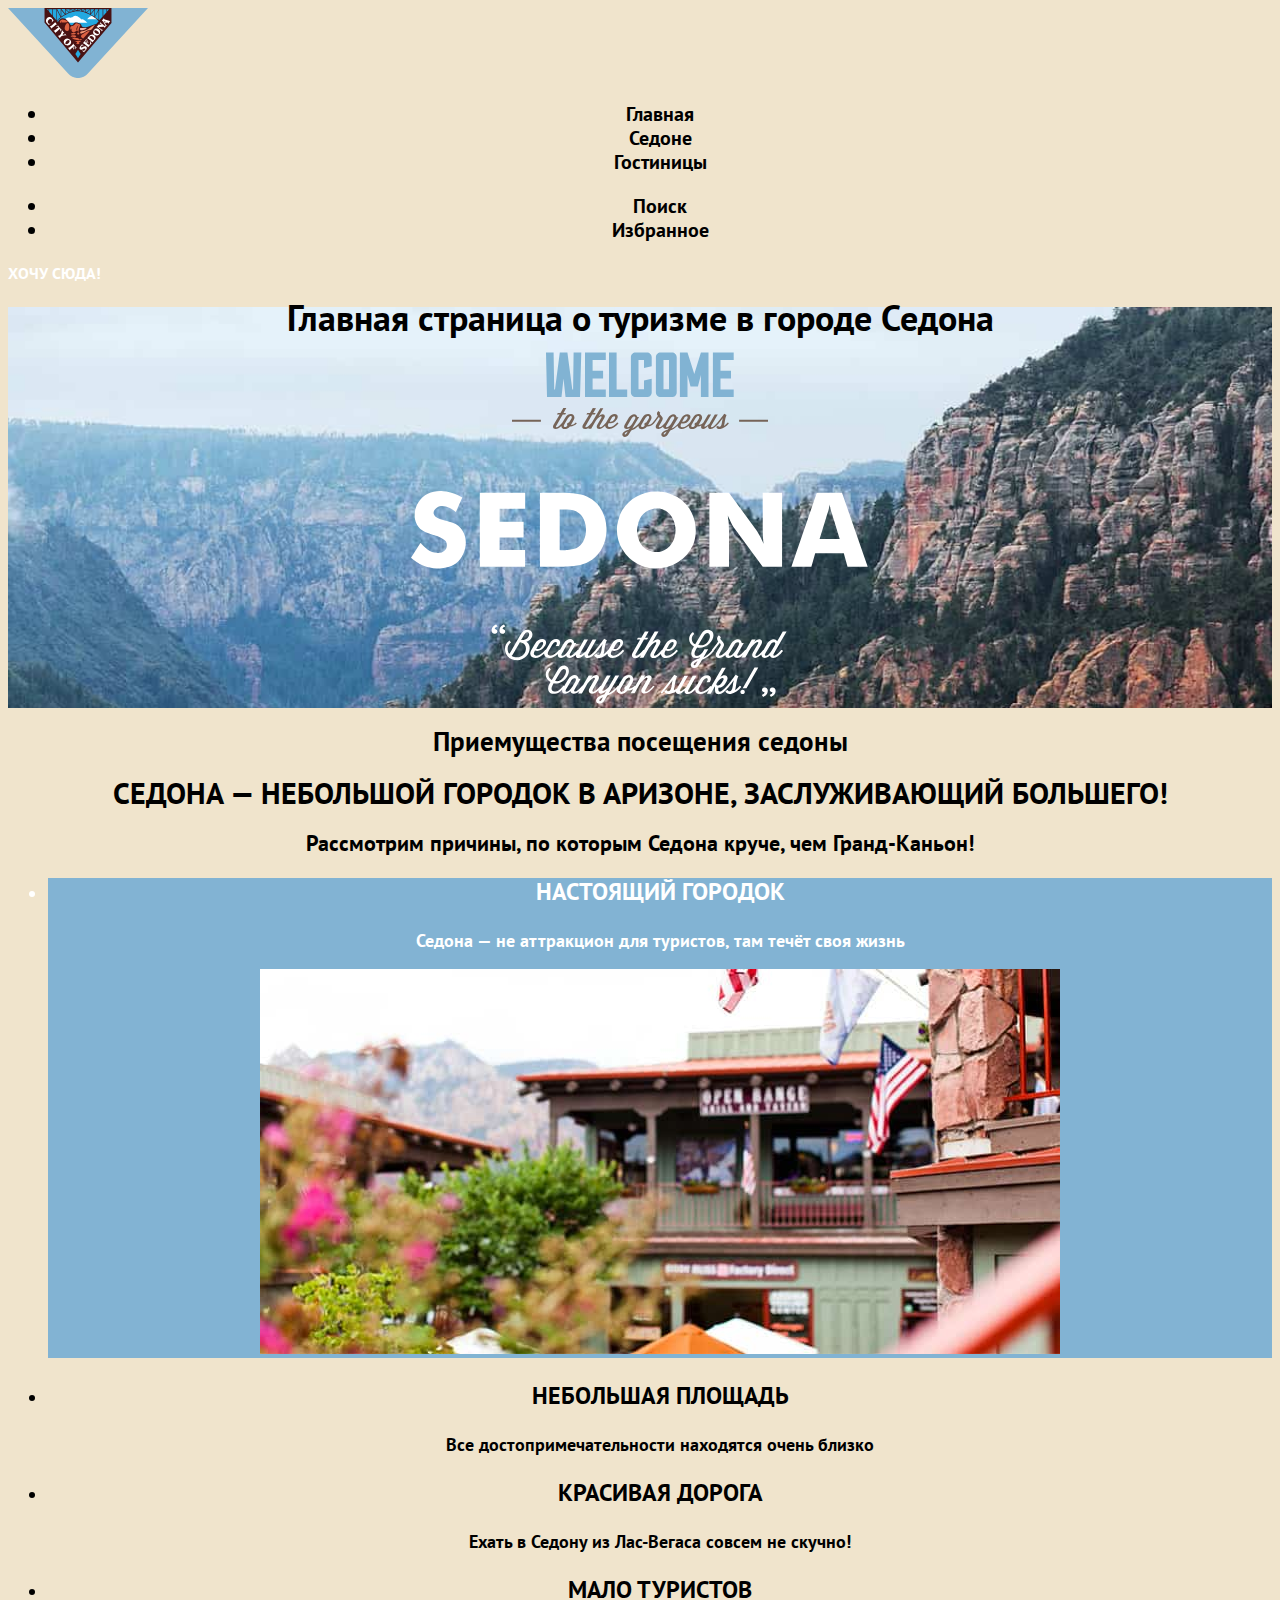
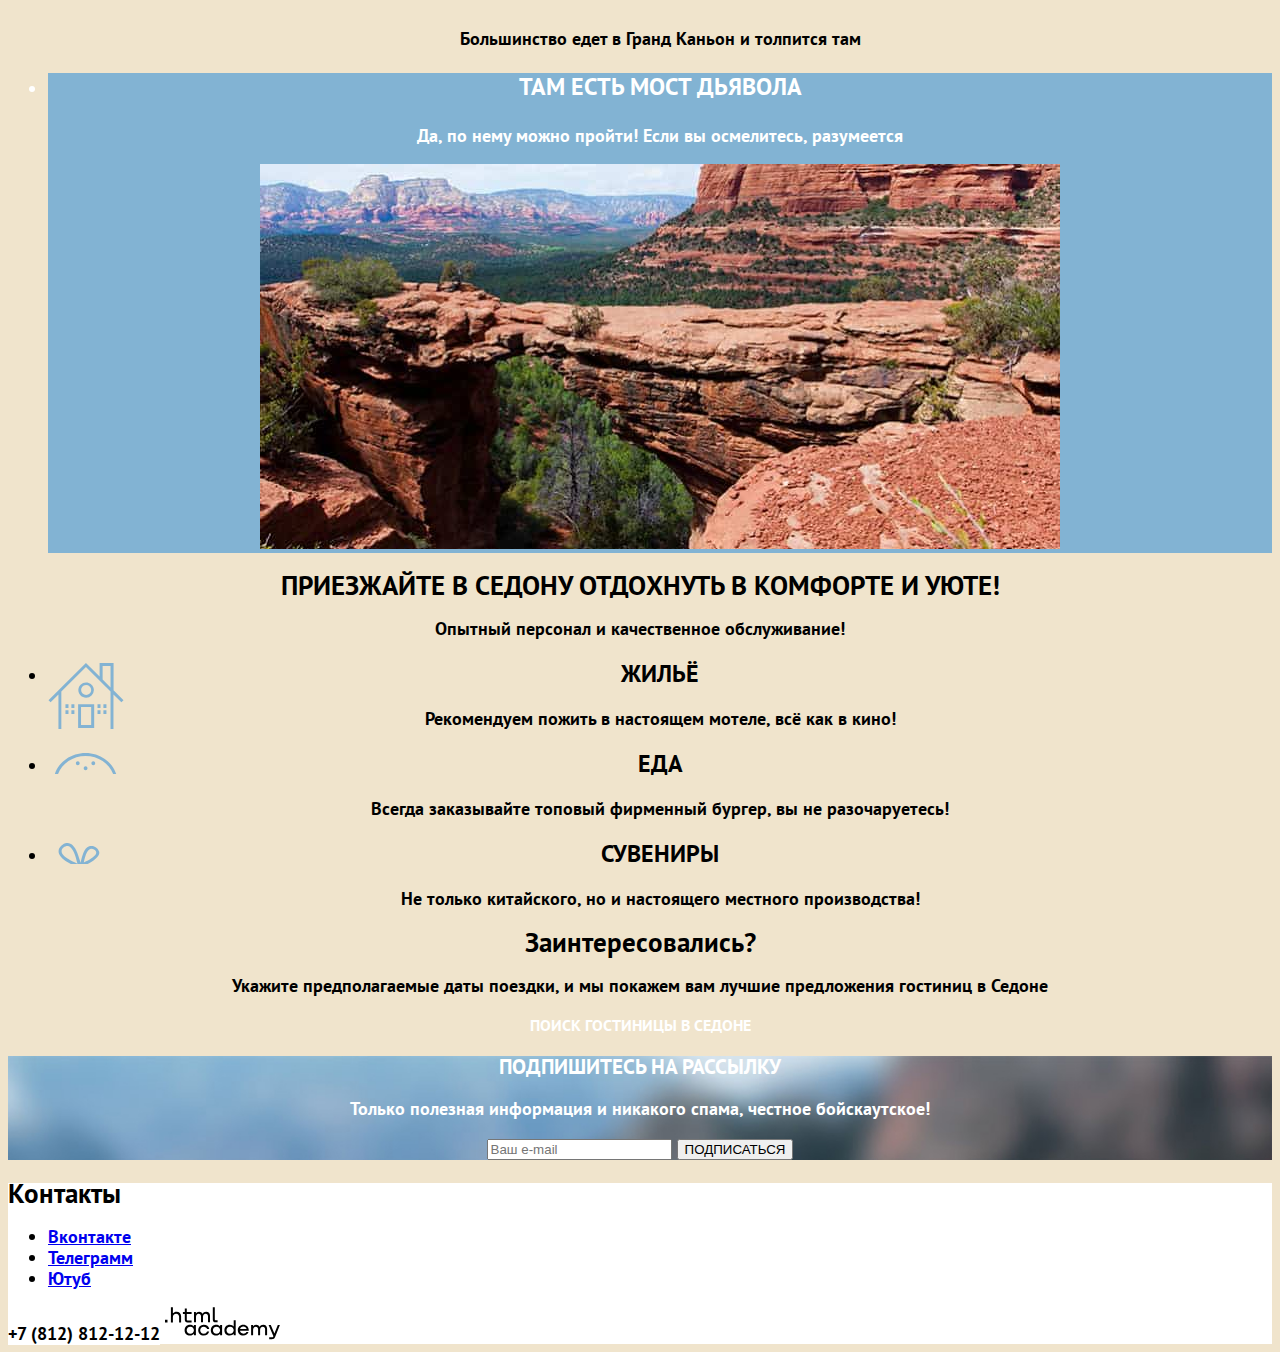
<file: index.html>
<!DOCTYPE html>
<html lang="ru">

  <head>
    <meta charset="utf-8">
    <title>HTML Academy: Седона</title>
    <link rel="stylesheet" href="styles/styles.css">
  </head>

  <body>
    <header class="header">
      <a class="header-logo" href="index.html">
        <img src="images/header/logo.svg" width="140" height="70" alt="Логотип Седона" width="140" height="70">
      </a>
      <nav class="navigation">
        <ul class="navigation-list">
          <li class="navigation-item">
            <a class="navigation-item-link" href="index.html" >Главная</a>
          </li>
          <li class="navigation-item">
            <a class="navigation-item-link" href="#" >Седоне</a>
          </li>
          <li class="navigation-item">
            <a class="navigation-item-link" href="catalog.html" >Гостиницы</a>
          </li>
        </ul>
        <ul class="navigation-list navigation-user">
          <li class="navigation-item navigation-user-item">
            <a class="navigation-user-link" href="#">
              <span class="visually-hidden">Поиск</span>
            </a>
          </li>
          <li class="navigation-item navigation-user-item">
            <span class="visually-hidden">Избранное</span>
          </li>
        </ul>
        <a class="navigation-btn button-link" href="#">Хочу сюда!</a>
      </nav>
    </header>

    <main class="main">
      <section class="hero">
        <h1 class="visually-hidden">Главная страница о туризме в городе Седона</h1>
        <img src="images/welcome.svg" width="458" height="352" alt="Welocome to the gorgeous Sedona Because thr Grand Canyon sucks!">
      </section>

      <section class="advantage">
        <h2 class="visually-hidden">Приемущества посещения седоны</h2>
        <p class="advantage-title"><b>Седона — небольшой городок в Аризоне, заслуживающий большего!</b></p>
        <p class="advantage-cause">Рассмотрим причины, по которым Седона круче, чем Гранд-Каньон!</p>
        <ul>
          <li class="advantage-item">
            <h3 class="advantage-item-title">Настоящий городок</h3>
            <p class="advantage-item-description">Седона — не аттракцион для туристов, там течёт своя жизнь</p>
            <img src="images/photo-1.jpg" width="800" height="385" alt="Красивый городок">
          </li>
          <li class="advantage-item">
            <h3 class="advantage-item-title">Небольшая площадь</h3>
            <p class="advantage-item-description">Все достопримечательности находятся очень близко</p>
          </li>
          <li class="advantage-item">
            <h3 class="advantage-item-title">Красивая дорога</h3>
            <p class="advantage-item-description">Ехать в Седону из Лас-Вегаса совсем не скучно!</p>
          </li>
          <li class="advantage-item">
            <h3 class="advantage-item-title">Мало туристов</h3>
            <p class="advantage-item-description">Большинство едет в Гранд Каньон и толпится там</p>
          </li>
          <li class="advantage-item">
            <h3 class="advantage-item-title">Там есть мост дьявола</h3>
            <p class="advantage-item-description">Да, по нему можно пройти! Если вы осмелитесь, разумеется</p>
            <img src="images/photo-2.jpg" width="800" height="385" alt="Природа штата Оризона">
          </li>
        </ul>
      </section>
      <section class="service">
        <h2 class="service-title">Приезжайте в Седону отдохнуть в комфорте и уюте!</h2>
        <p class="service-description">Опытный персонал и качественное обслуживание!</p>
        <ul class="service-list">
          <li class="service-item service-item-house">
            <h3 class="service-item-title">Жильё</h3>
            <p class="service-item-description">Рекомендуем пожить в настоящем мотеле, всё как в кино!</p>
          </li>
          <li class="service-item">
            <h3 class="service-item-title  service-item-burger">Еда</h3>
            <p class="service-item-description">Всегда заказывайте топовый фирменный бургер, вы не разочаруетесь!</p>
          </li>
          <li class="service-item">
            <h3 class="service-item-title  service-item-box">Сувениры</h3>
            <p class="service-item-description">Не только китайского, но и настоящего местного производства!</p>
          </li>
        </ul>
      </section>
      <section class="search-hotel">
        <h2 class="search-hotel-title">Заинтересовались?</h2>
        <p class="search-hotel-description">Укажите предполагаемые даты поездки, и мы покажем вам лучшие предложения гостиниц в
          Седоне</p>
        <a class="search-hotel-link button-link" href="catalog.html">ПОИСК ГОСТИНИЦЫ В СЕДОНЕ</a>
      </section>
      <section class="email-distribution-index">
        <h3 class="email-distribution-title">Подпишитесь на рассылку</h3>
        <p class="email-distribution-description">Только полезная информация и никакого спама, честное бойскаутское!</p>
        <form action="https://echo.htmlacademy.ru/" method="get">
          <input type="email" name="email" placeholder="Ваш e-mail">
          <button type="submit">ПОДПИСАТЬСЯ</button>
        </form>
      </section>
    </main>
    <footer class="footer">
      <section class="social">
        <h2 class="visually-hidden">Контакты</h2>
        <ul class="social-icon">
          <li class="social-item">
            <a class="button" href="#">
              <span class="visually-hidden">Вконтакте</span>
            </a>
          </li>
          <li class="social-item">
            <a class="button" href="#">
              <span class="visually-hidden">Телеграмм</span>
            </a>
          </li>
          <li class="social-item">
            <a class="button" href="#">
              <span class="visually-hidden">Ютуб</span>
            </a>
          </li>
        </ul>
        <a class="social-tel" href="tel:+78128121212">+7 (812) 812-12-12</a>
        <a class="social-logo" href="index.html">
          <img src="images/HTML-Academy.svg" width="115" height="33" alt="Логотип HTMLacademy">
        </a>
      </section>
    </footer>
  </body>

</html>
</file>
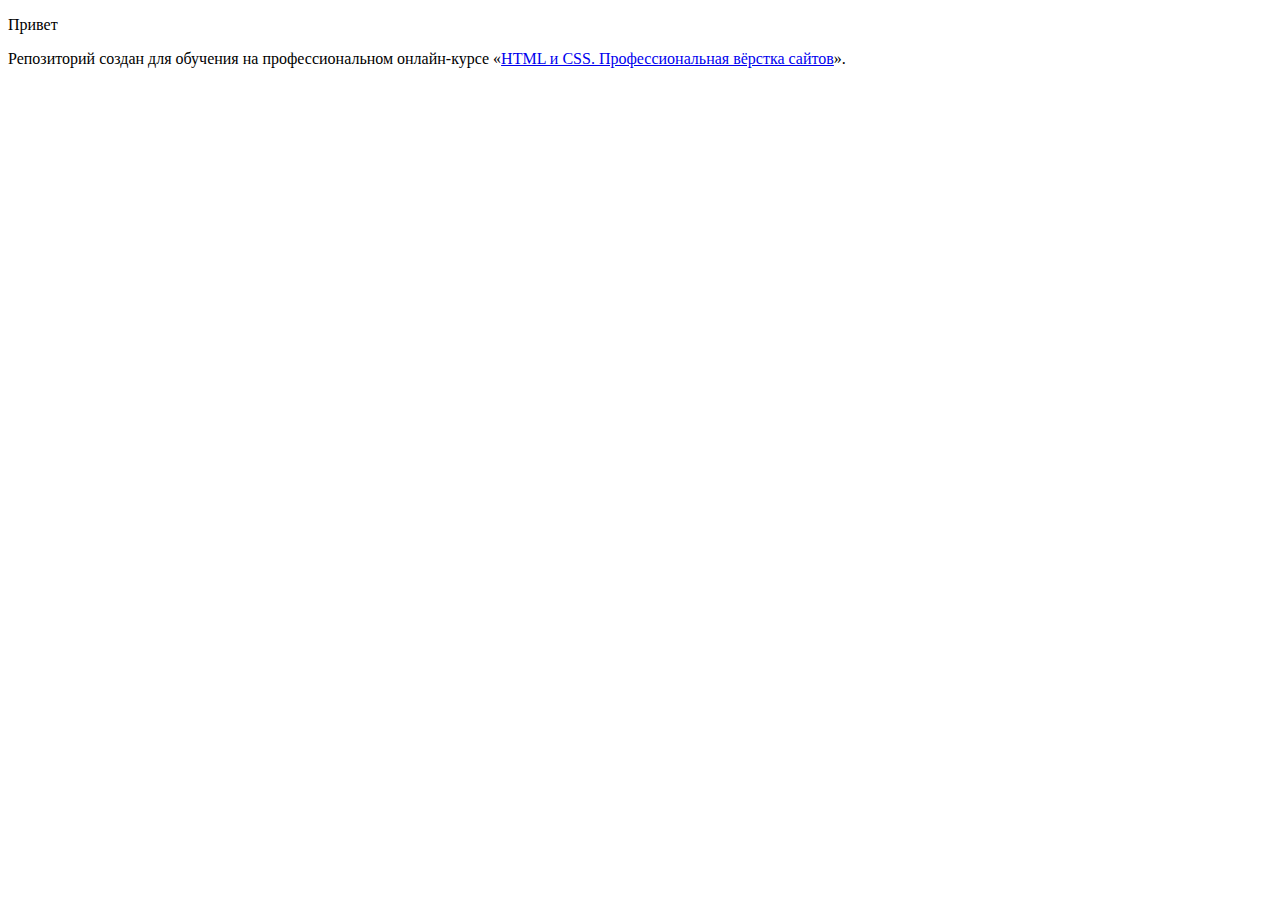
<file: 1/index.html>
<!DOCTYPE html>
<html lang="ru">
  <head>
    <meta charset="utf-8">
    <title>HTML Academy: Седона</title>
    <base href="https://htmlacademy-htmlcss.github.io/1435785-sedona-38/1/">
</head>
  <body>
    <p>Привет</p>
    <p>Репозиторий создан для обучения на профессиональном онлайн‑курсе «<a href="https://htmlacademy.ru/intensive/htmlcss">HTML и CSS. Профессиональная вёрстка сайтов</a>».</p>

  </body>
</html>
</file>
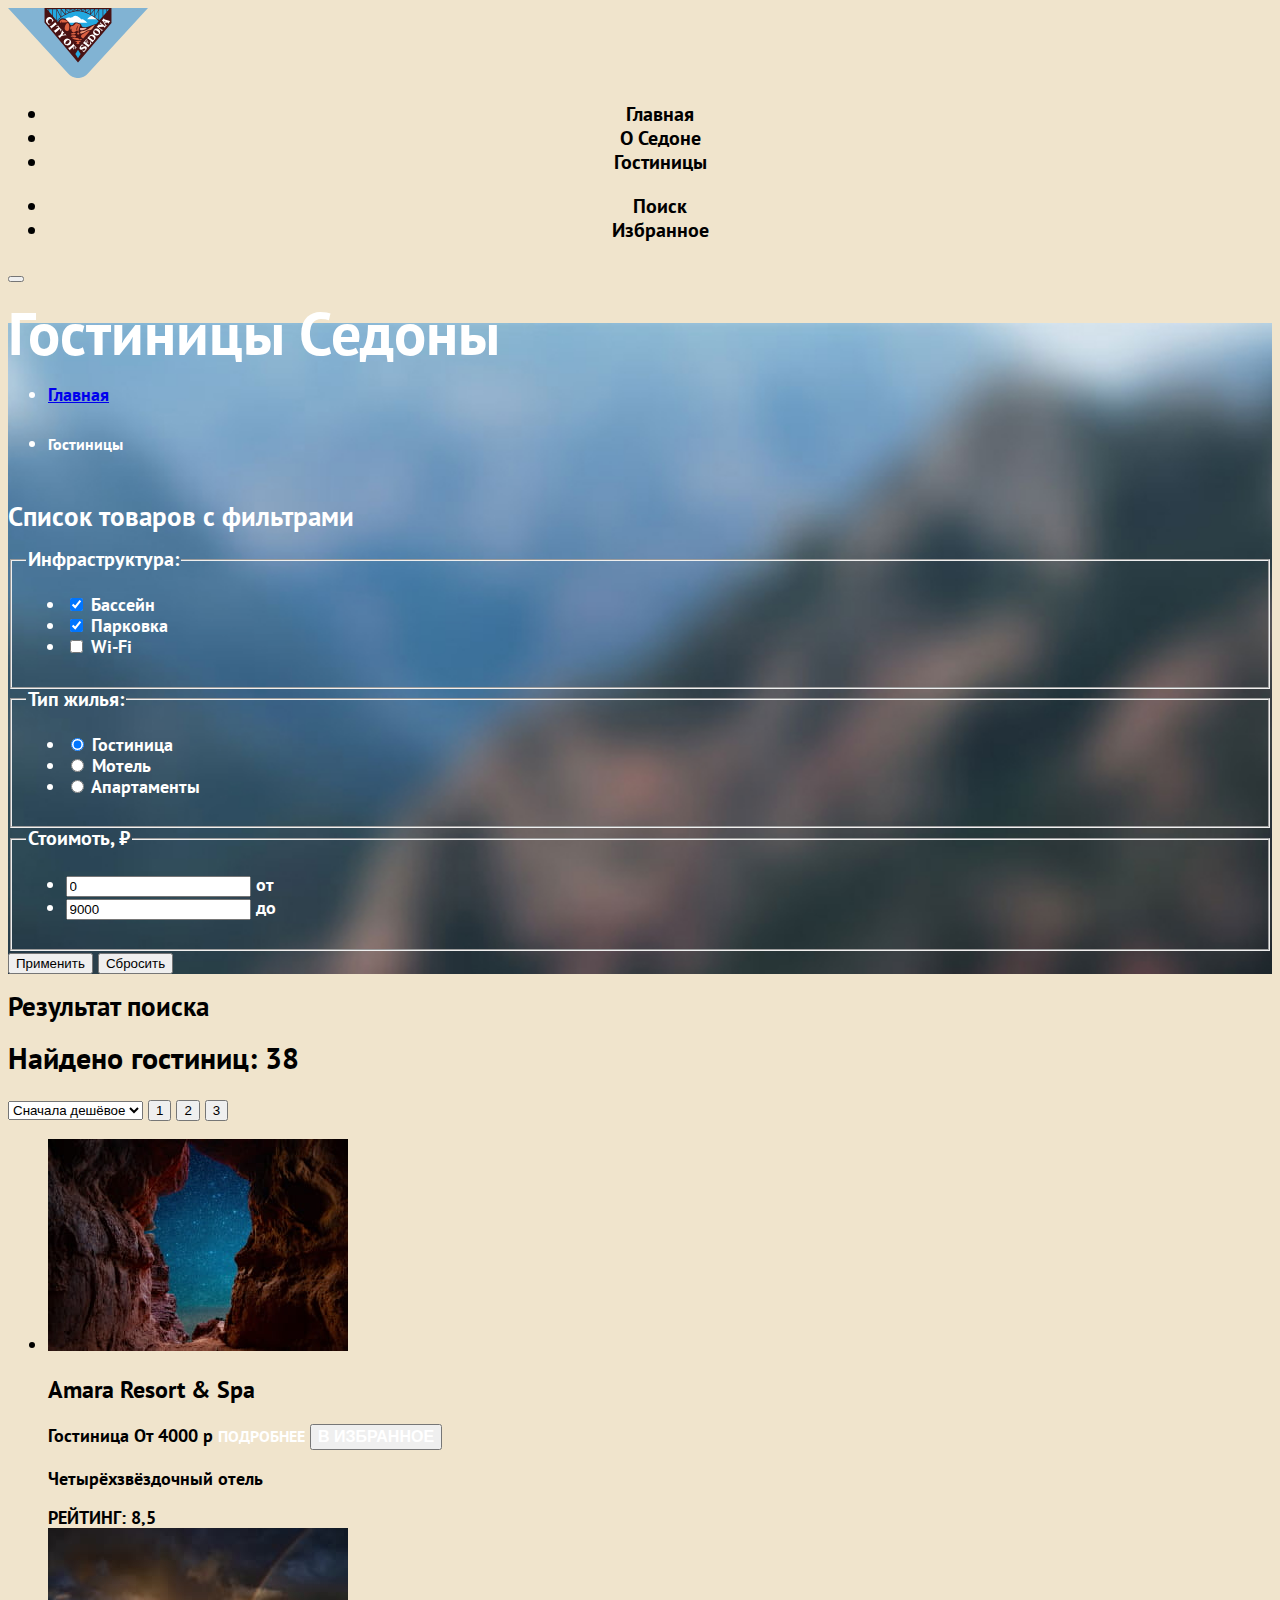
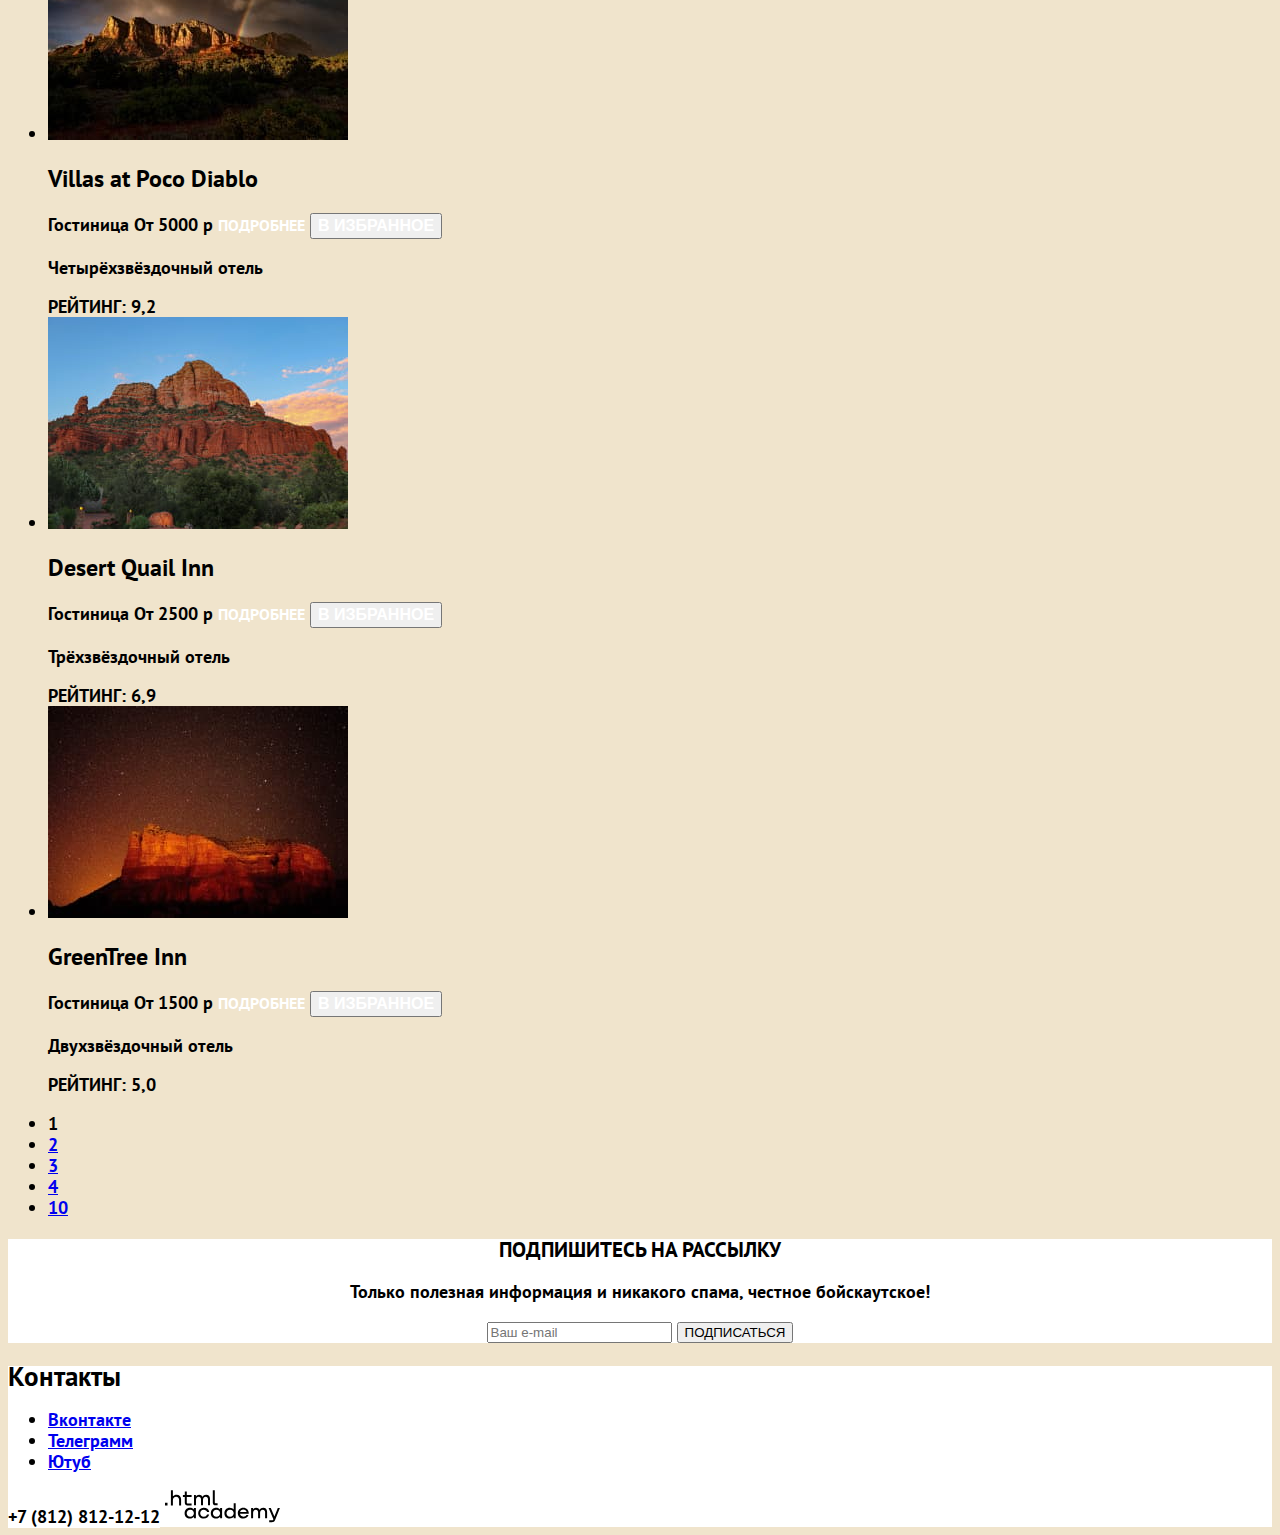
<file: catalog.html>
<!DOCTYPE html>
<html lang="ru">

  <head>
    <meta charset="utf-8">
    <title>HTML Academy: Каталог</title>
    <link rel="stylesheet" href="styles/styles.css">
  </head>

  <body>
    <header class="header">
      <a class="header-logo" href="index.html">
        <img src="images/header/logo.svg" width="140" height="70" alt="Логотип Седона">
      </a>
      <nav class="navigation">
        <ul class="navigation-list">
          <li class="navigation-item">
            <a href="index.html" class="navigation-item-link">Главная</a>
          </li>
          <li class="navigation-item">
            <a href="#" class="navigation-item-link">О Седоне</a>
          </li>
          <li class="navigation-item">
            <a href="catalog.html" class="navigation-item-link">Гостиницы</a>
          </li>
        </ul>
        <ul class="navigation-list navigation-user">
          <li class="navigation-item navigation-user-item">
            <a class="navigation-user-link" href="#">
              <span class="visually-hidden">Поиск</span>
            </a>
          </li>
          <li class="navigation-item navigation-user-item">
            <span class="visually-hidden">Избранное</span>
          </li>
        </ul>
        <button class="navigation-btn" type="button"></button>
      </nav>
    </header>

    <main class="main">
      <div class="header-filter">
        <header class="inner-header-title">
          <h1 class="filter-title">Гостиницы Седоны</h1>
          <ul class="catalog-filter-navigation">
            <li class="catalog-filter-navigation-item">
              <a class="catalog-filter-navigation-link" href="index.html">Главная</a>
            </li>
            <li class="catalog-filter-navigation-item">
                <span class="catalog-filter-navigation-text">Гостиницы</span>
            </li>
          </ul>
        </header>

        <section class="catalog-filter">
          <h2 class="visually-hidden">Список товаров с фильтрами</h2>
          <form class="catalog-filter-form" action="https://echo.htmlacademy.ru/" method="get">

            <fieldset class="catalog-filter-group">
              <legend class="catalog-filter-title">Инфраструктура:</legend>
              <ul class="catalog-filter">
                <li class="catalog-filter-item">
                  <label class="control">
                    <input class="control-input" type="checkbox" name="swimming-pool" checked>
                    Бассейн
                  </label>
                </li>
                <li class="catalog-filter-item">
                  <label class="control">
                    <input class="control-input" type="checkbox" name="parking" checked>
                    Парковка
                  </label>
                </li>
                <li class="catalog-filter-item">
                  <label class="control">
                    <input class="control-input" type="checkbox" name="wi-fi">
                    Wi-Fi
                  </label>
                </li>
              </ul>
            </fieldset>

            <fieldset class="catalog-filter-group">
              <legend class="catalog-filter-title">Тип жилья:</legend>
              <ul class="catalog-filter">
                <li class="catalog-filter-item">
                  <label class="control">
                    <input class="control-input" type="radio" name="type-of-housing" value="hotel" checked>
                    Гостиница
                  </label>
                </li>
                <li class="catalog-filter-item">
                  <label class="control">
                    <input class="control-input" type="radio" name="type-of-housing" value="motel">
                    Мотель
                  </label>
                </li>
                <li class="catalog-filter-item">
                  <label class="control">
                    <input class="control-input" type="radio" name="type-of-housing" value="apartments">
                    Апартаменты
                  </label>
                </li>
              </ul>
            </fieldset>

            <fieldset class="catalog-filter-group">
              <legend class="catalog-filter-title">Стоимоть, ₽</legend>
              <ul class="catalog-filter">
                <li class="catalog-filter-item">
                  <label>
                    <input class="control-input" type="text" placeholder="0" value="0">
                    <span>от</span>
                  </label>
                </li>
                <li class="catalog-filter-item">
                  <label>
                    <input class="control-input" type="text" placeholder="9000" value="9000">
                    <span>до</span>
                  </label>
                </li>
              </ul>
            </fieldset>
            <button class="button" type="submit">Применить</button>
            <button class="button" type="button">Сбросить</button>
          </form>
        </section>
      </div>
      <section class="catalog-filter-result">
        <h2 class="visually-hidden">Результат поиска</h2>
        <p class="catalog-filter-result-title">Найдено гостиниц:<span class="result"> 38</span></p>

        <select class="select-control" aria-label="Сортировка">
          <option value="cheap">Сначала дешёвое</option>
        </select>

        <button class="change-view-button" type="button">1</button>
        <button class="change-view-button" type="button">2</button>
        <button class="change-view-button" type="button">3</button>

        <ul class="result-list">
          <li class="result-card">
            <a class="result-card-link" href="#" tabindex="-1">
              <img class="result-card-img" width="300" height="212" src="images/filter/hotel-1.jpg" alt="Отель Амара">
            </a>
            <a class="result-card-link" href="#" tabindex="-1">
              <h3 class="result-card-title">Amara Resort & Spa</h3>
            </a>
            <span class="result-card-type-housing">Гостиница</span>
            <span class="result-card-prise">От 4000 р</span>
            <a class="button-link" href="#">Подробнее</a>
            <button class="add-favorites button-link" type="button">В избранное</button>
            <p class="stars stars-4">
              <span class="visually-hidden">Четырёхзвёздочный отель</span>
            </p>
            <span class="raiting">Рейтинг: 8,5</span>
          </li>

          <li class="result-card">
            <a class="result-card-link" href="#" tabindex="-1">
              <img class="result-card-img" width="300" height="212" src="images/filter/hotel-2.jpg" alt="Отель Поко Диабло">
            </a>
            <a class="result-card-link" href="#" tabindex="-1">
              <h3 class="result-card-title">Villas at Poco Diablo</h3>
            </a>
            <span class="result-card-type-housing">Гостиница</span>
            <span class="result-card-prise">От 5000 р</span>
            <a class="button button-link" href="#">Подробнее</a>
            <button class="add-favorites button-link" type="button">В избранное</button>
            <p class="stars stars-4">
              <span class="visually-hidden">Четырёхзвёздочный отель</span>
            </p>
            <span class="raiting">Рейтинг: 9,2</span>
          </li>

          <li class="result-card">
            <a class="result-card-link" href="#" tabindex="-1">
              <img class="result-card-img" width="300" height="212" src="images/filter/hotel-3.jpg" alt="Отель Десерт">
            </a>
            <a class="result-card-link" href="#" tabindex="-1">
              <h3 class="result-card-title">Desert Quail Inn</h3>
            </a>
            <span class="result-card-type-housing">Гостиница</span>
            <span class="result-card-prise">От 2500 р</span>
            <a class="button button-link" href="#">Подробнее</a>
            <button class="add-favorites button-link" type="button">В избранное</button>
            <p class="stars stars-3">
              <span class="visually-hidden">Трёхзвёздочный отель</span>
            </p>
            <span class="raiting">Рейтинг: 6,9</span>
          </li>

          <li class="result-card">
            <a class="result-card-link" href="#" tabindex="-1">
              <img class="result-card-img" width="300" height="212" src="images/filter/hotel-4.jpg" alt="Отель Зелёный">
            </a>
            <a class="result-card-link" href="#" tabindex="-1">
              <h3 class="result-card-title">GreenTree Inn</h3>
            </a>
            <span class="result-card-type-housing">Гостиница</span>
            <span class="result-card-prise">От 1500 р</span>
            <a class="button button-link" href="#">Подробнее</a>
            <button class="add-favorites button-link" type="button">В избранное</button>
            <p class="stars stars-2">
              <span class="visually-hidden">Двухзвёздочный отель</span>
            </p>
            <span class="raiting">Рейтинг: 5,0</span>
          </li>
        </ul>

        <ul class="pagination">
          <li class="pagination-item">
            <a class="pagination-link pagination-current">1</a>
          </li>
          <li class="pagination-item">
            <a class="pagination-link" href="#">2</a>
          </li>
          <li class="pagination-item">
            <a class="pagination-link" href="#">3</a>
          </li>
          <li class="pagination-item">
            <a class="pagination-link" href="#">4</a>
          </li>
          <li class="pagination-item">
            <a class="pagination-link" href="#">10</a>
          </li>
        </ul>
      </section>
      <section class="email-distribution">
        <h3 class="email-distribution-title">Подпишитесь на рассылку</h3>
        <p class="email-distribution-description">Только полезная информация и никакого спама, честное бойскаутское!</p>
        <form action="https://echo.htmlacademy.ru/" method="get">
          <input type="email" name="email" placeholder="Ваш e-mail">
          <button type="submit">ПОДПИСАТЬСЯ</button>
        </form>
      </section>
    </main>

    <footer class="footer">
      <section class="social">
        <h2 class="visually-hidden">Контакты</h2>
        <ul class="social-icon">
          <li class="social-item">
            <a class="button" href="#">
              <span class="visually-hidden">Вконтакте</span>
            </a>
          </li>
          <li class="social-item">
            <a class="button" href="#">
              <span class="visually-hidden">Телеграмм</span>
            </a>
          </li>
          <li class="social-item">
            <a class="button" href="#">
              <span class="visually-hidden">Ютуб</span>
            </a>
          </li>
        </ul>
        <a class="social-tel" href="tel:+78128121212">+7 (812) 812-12-12</a>
        <a class="social-logo" href="index.html">
          <img src="images/HTML-Academy.svg" width="115" height="33" alt="Логотип HTMLacademy">
        </a>
      </section>
    </footer>
  </body>
</file>
<file: styles/styles.css>
@font-face {
  font-family: "PT Sans";
  src: url("../fonts/ptsans-400.woff2") format("woff2");
  font-style: normal;
  font-size: 400;
  font-display: swap;
}

@font-face {
  font-family: "PT Sans";
  src: url("../fonts/ptsans-700.woff2") format("woff2");
  font-style: normal;
  font-size: 700;
  font-display: swap;
}

body {
  font-family: "PT Sans", sans-serif;
  font-size: 18px;
  font-weight: 400;
  line-height: 21px;
  color: black;
  background-color: rgb(240, 228, 204);
}

.navigation-item-link, .navigation-user-link {
  text-decoration: none;
  color: #000;

}
.navigation-list {
  font-size: 20px;
  font-weight: 700;
  line-height: 24px;
  text-align: center;
  text-transform: capitalize;


}

.button-link {
  font-size: 16px;
  font-weight: 700;
  line-height: 20px;
  text-transform: uppercase;
  color: white;
  text-decoration: none;
}

.hero {
  background-image: url("../images/index-background.jpg");
  background-color: white;
  background-size: 100% auto;
  text-align: center;
}

.advantage-title {
  font-family: PT Sans;
  font-size: 30px;
  text-transform: uppercase;

}
.advantage-cause {
  font-size: 22px;
}
.advantage {
  text-align: center;
}
.advantage-item-title {
  font-size: 24px;
  font-weight: 700;
  line-height: 28px;
  text-transform: uppercase;

}

.advantage li:nth-child(1), .advantage li:nth-last-child(1) {
  background-color: #82B3D3;
  color: white;
}

.service {
  text-align: center;
}

.service-title {
  text-transform: uppercase;

}

.service-item-title {
  text-transform: uppercase;
  font-size: 24px;
  font-weight: 700;

}

.search-hotel {
  text-align: center;

}

.email-distribution-index {
  text-align: center;
  background-image: url("../images/filter-background.jpg");
  background-color: #5b93b8;
  background-repeat: no-repeat;
  background-size: 100% auto;
  color: white;

}
.email-distribution {
  text-align: center;
  background-color: white;


}
.email-distribution-title {
  text-transform: uppercase;

}

.service-item-house {
  background-image: url("../images/house.svg");
  background-repeat: no-repeat;
}

.service-item-burger {
  background-image: url("../images/burger.svg");
  background-repeat: no-repeat;
}

.service-item-box {
  background-image: url("../images/box.svg");
  background-repeat: no-repeat;
}

.social-tel {
  text-decoration: none;
  color: #000;
  background-color: white;
}
.footer {
  background-color: white;
}

.filter-title {
  font-size: 60px;

}

.catalog-filter-navigation-text {
  font-size: 16px;
  line-height: 78px;
  font-weight: 700;

}

.header-filter {
  background-image: url("/images/filter-background.jpg");
  background-repeat: no-repeat;
  background-size: auto 100%;
  background-color: #5b93b8;
  color: white;

}

.catalog-filter-title {
  font-size: 20px;

}

.control {
  font-size: 18px;

}

.catalog-filter-result-title {
  font-size: 30px;
  font-weight: 700;

}

.result-card-title {
  font-size: 24px;
  font-weight: 700;

  color: #000;
}
.result-card-link {
  text-decoration: none;
}

.raiting {
  text-transform: uppercase;

}
/* .social-tel {
  text-decoration: none;
} */
</file>
